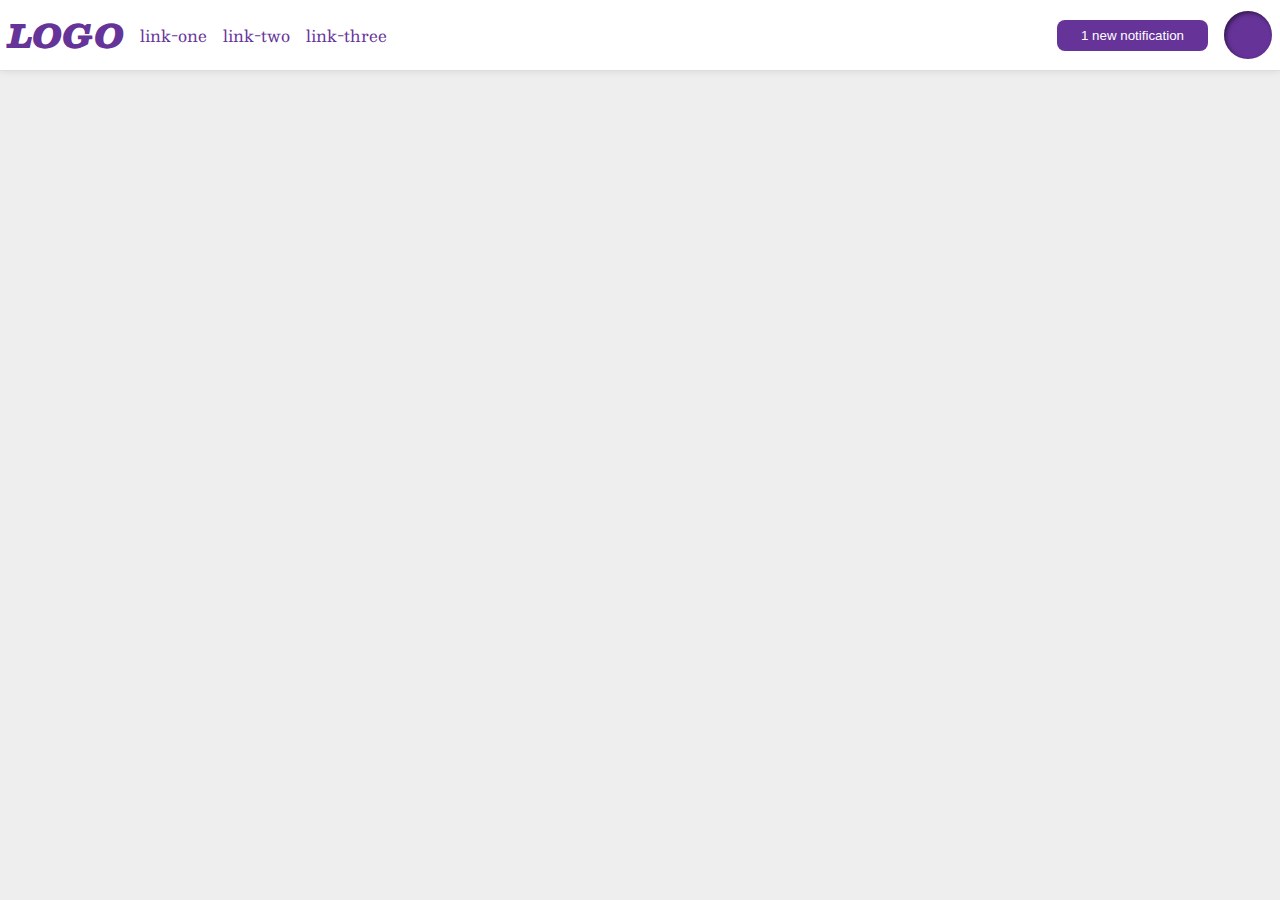
<file: flex/03-flex-header-2/index.html>
<!DOCTYPE html>
<html lang="en">
  <head>
    <meta charset="UTF-8">
    <meta http-equiv="X-UA-Compatible" content="IE=edge">
    <meta name="viewport" content="width=device-width, initial-scale=1.0">
    <title>Flex Header 2</title>
    <link rel="stylesheet" href="style.css">
  </head>
  <body>
    <div class="header">
      <!-- Align left -->
      <div class = "left">
        <div class="logo">
          LOGO
        </div>
        <ul class="links">
          <li><a href="https://google.com">link-one</a></li>
          <li><a href="https://google.com">link-two</a></li>
          <li><a href="https://google.com">link-three</a></li>
        </ul>
      </div>
      <!-- Align right-->
      <div class="right">
        <button class="notifications">
          1 new notification
        </button>
        <div class="profile-image"></div>
      </div>
    </div>
  </body>
</html>
</file>
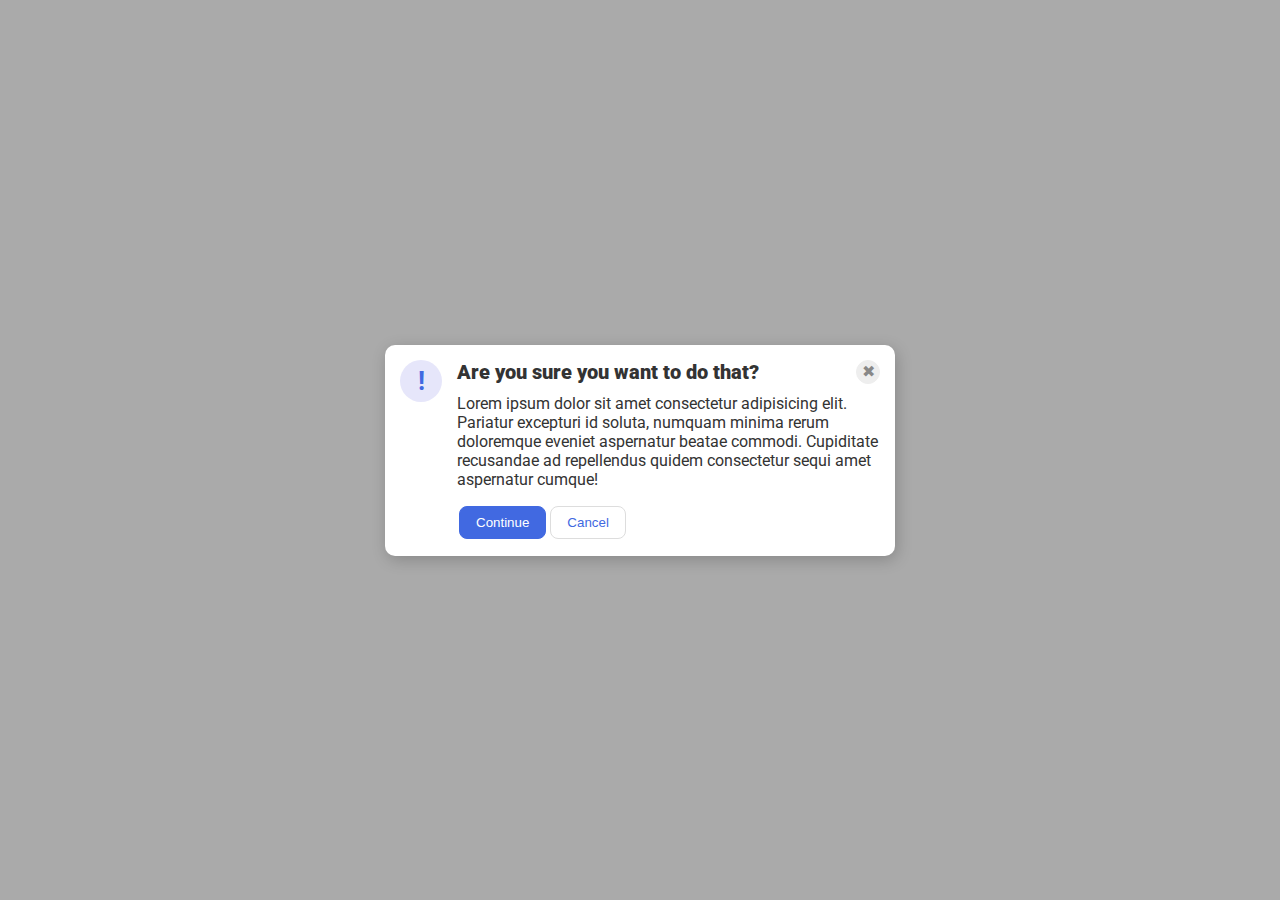
<file: flex/05-flex-modal/index.html>
<!DOCTYPE html>
<html lang="en">
  <head>
    <meta charset="UTF-8">
    <meta http-equiv="X-UA-Compatible" content="IE=edge">
    <meta name="viewport" content="width=device-width, initial-scale=1.0">
    <link rel="stylesheet" href="style.css">
    <title>Modal</title>
  </head>
  <body>
    <div class="modal">


      <div class="icon">!</div>

      <div class="content">
        <div class="topheaderX">
          <div class="header">Are you sure you want to do that?</div>
          <button class="close-button">✖</button>
        </div>
        
        <div class="text">Lorem ipsum dolor sit amet consectetur adipisicing elit. Pariatur excepturi id soluta, numquam minima rerum doloremque eveniet aspernatur beatae commodi. Cupiditate recusandae ad repellendus quidem consectetur sequi amet aspernatur cumque!</div>
        <button class="continue">Continue</button>
        <button class="cancel">Cancel</button>
      </div>

    </div>
  </body>
</html>

<!-- Added container "content" around 
 the headertext, cancel, and continue divs-->
</file>
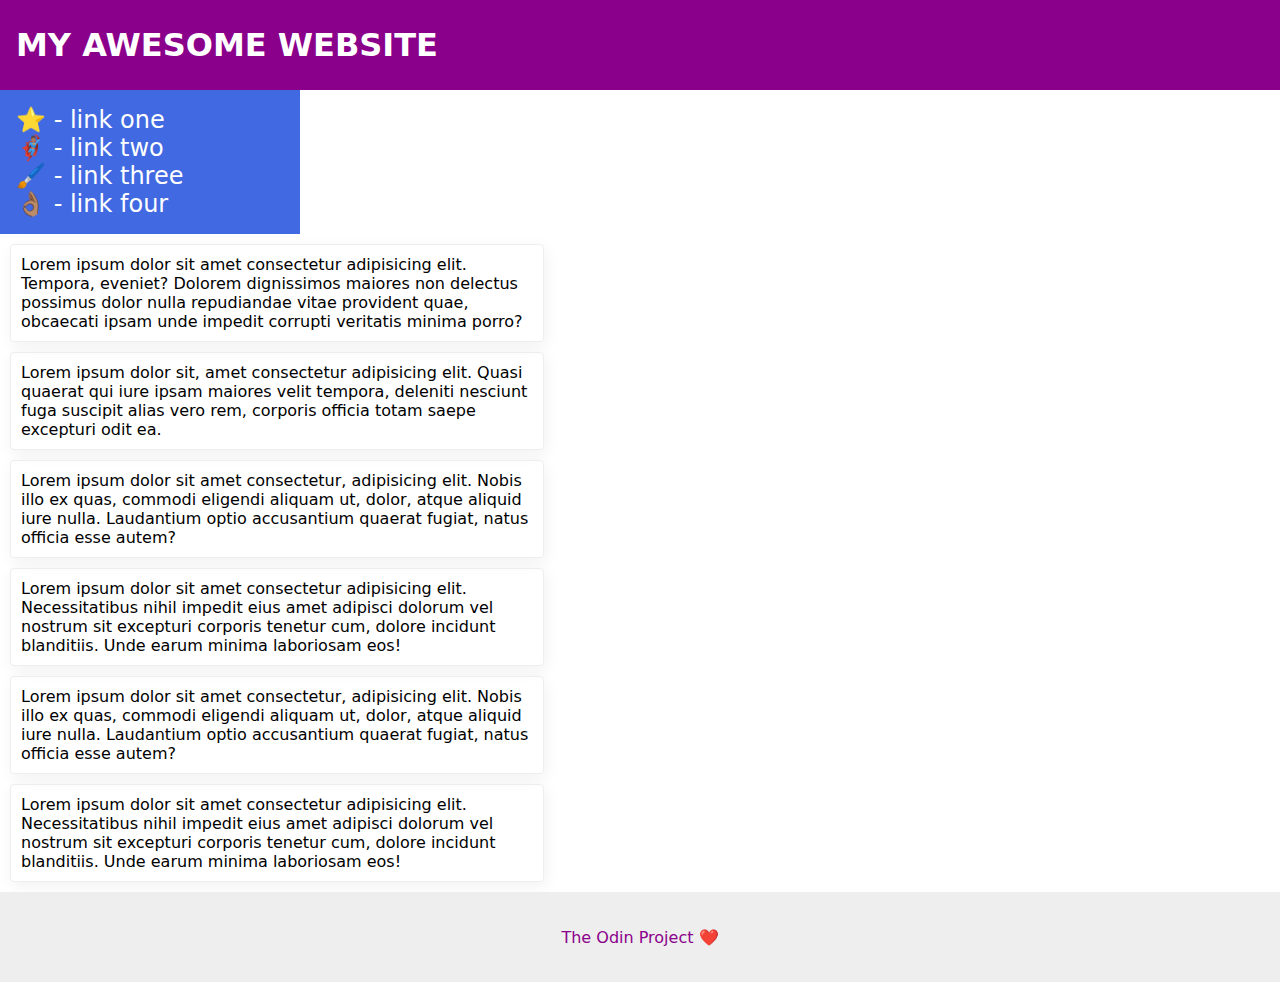
<file: flex/07-flex-layout-2/index.html>
<!DOCTYPE html>
<html lang="en">
  <head>
    <meta charset="UTF-8">
    <meta http-equiv="X-UA-Compatible" content="IE=edge">
    <meta name="viewport" content="width=device-width, initial-scale=1.0">
    <title>The Holy Grail</title>
    <link rel="stylesheet" href="style.css">
  </head>
  <body>
    <div class="header">
      MY AWESOME WEBSITE
    </div>
    
    <div class="sidebar">
      <ul>
        <li><a href="#">⭐ - link one</a></li>
        <li><a href="#">🦸🏽‍♂️ - link two</a></li>
        <li><a href="#">🖌️ - link three</a></li>
        <li><a href="#">👌🏽 - link four</a></li>
      </ul>
    </div>

    <div class ="content">
      <div class="card">Lorem ipsum dolor sit amet consectetur adipisicing elit. Tempora, eveniet? Dolorem dignissimos maiores non delectus possimus dolor nulla repudiandae vitae provident quae, obcaecati ipsam unde impedit corrupti veritatis minima porro?</div>
      <div class="card">Lorem ipsum dolor sit, amet consectetur adipisicing elit. Quasi quaerat qui iure ipsam maiores velit tempora, deleniti nesciunt fuga suscipit alias vero rem, corporis officia totam saepe excepturi odit ea.</div>
      <div class="card">Lorem ipsum dolor sit amet consectetur, adipisicing elit. Nobis illo ex quas, commodi eligendi aliquam ut, dolor, atque aliquid iure nulla. Laudantium optio accusantium quaerat fugiat, natus officia esse autem?</div>
      <div class="card">Lorem ipsum dolor sit amet consectetur adipisicing elit. Necessitatibus nihil impedit eius amet adipisci dolorum vel nostrum sit excepturi corporis tenetur cum, dolore incidunt blanditiis. Unde earum minima laboriosam eos!</div>
      <div class="card">Lorem ipsum dolor sit amet consectetur, adipisicing elit. Nobis illo ex quas, commodi eligendi aliquam ut, dolor, atque aliquid iure nulla. Laudantium optio accusantium quaerat fugiat, natus officia esse autem?</div>
      <div class="card">Lorem ipsum dolor sit amet consectetur adipisicing elit. Necessitatibus nihil impedit eius amet adipisci dolorum vel nostrum sit excepturi corporis tenetur cum, dolore incidunt blanditiis. Unde earum minima laboriosam eos!</div>
    </div>  
    
    <div class="footer">
      The Odin Project ❤️
    </div>
  </body>
</html>
</file>
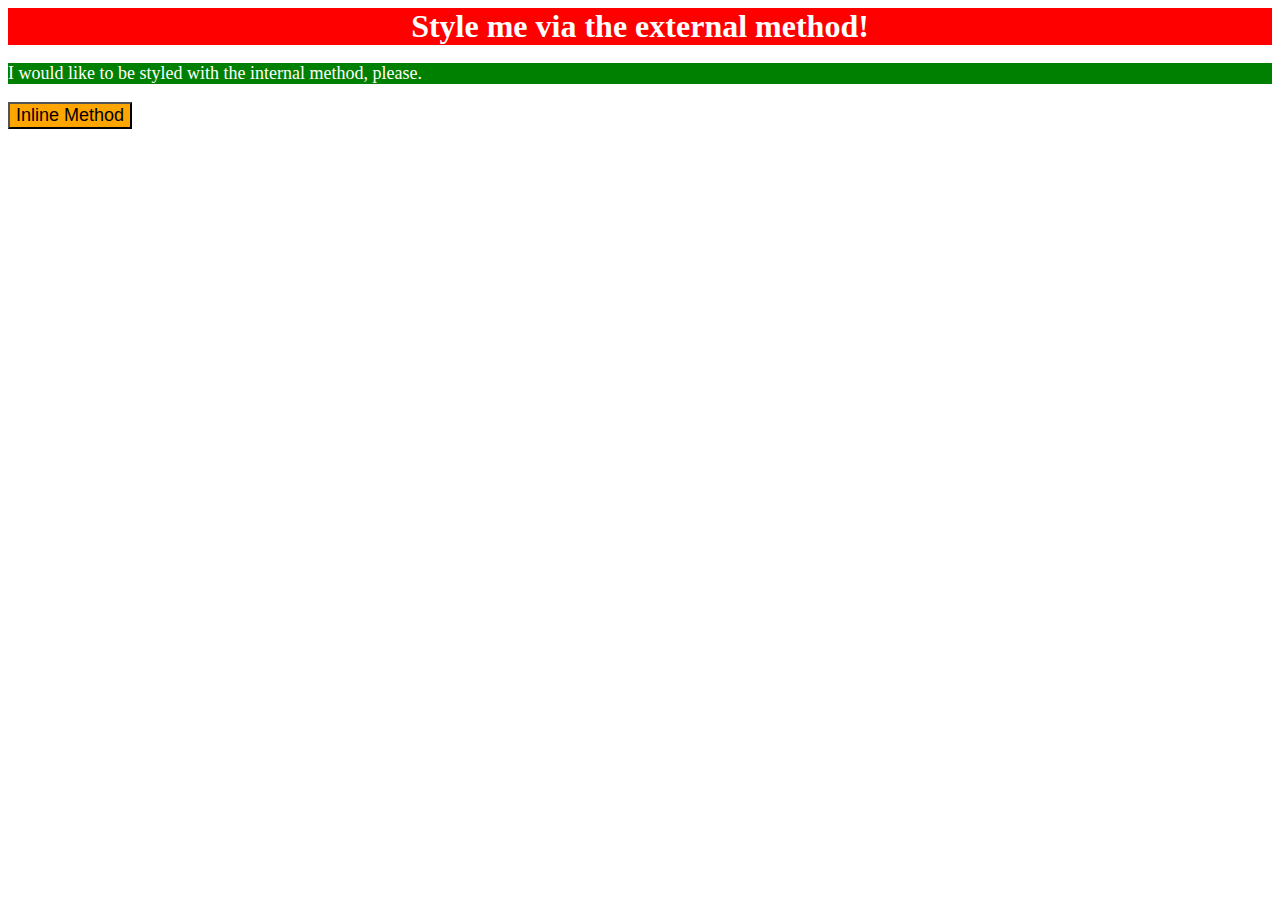
<file: foundations/01-css-methods/index.html>
<!DOCTYPE html>
<html lang="en">
  <head>
    <meta charset="UTF-8">
    <meta http-equiv="X-UA-Compatible" content="IE=edge">
    <meta name="viewport" content="width=device-width, initial-scale=1.0">
<!-- External CSS method-->
    <link rel="stylesheet" href="style.css">
<!--Internal CSS method-->
    <style>
      p {
        background-color: green;
        color: white;
        font-size: 18px;
      }
    </style>
    <title>Methods for Adding CSS</title>
  </head>
  <body>
    <div>Style me via the external method!</div>
    <p>I would like to be styled with the internal method, please.</p>
    
    <!-- Inline CSS Added to button-->
    <button style="background-color: orange; font-size: 18px;">Inline Method</button>
  </body>
</html>
</file>
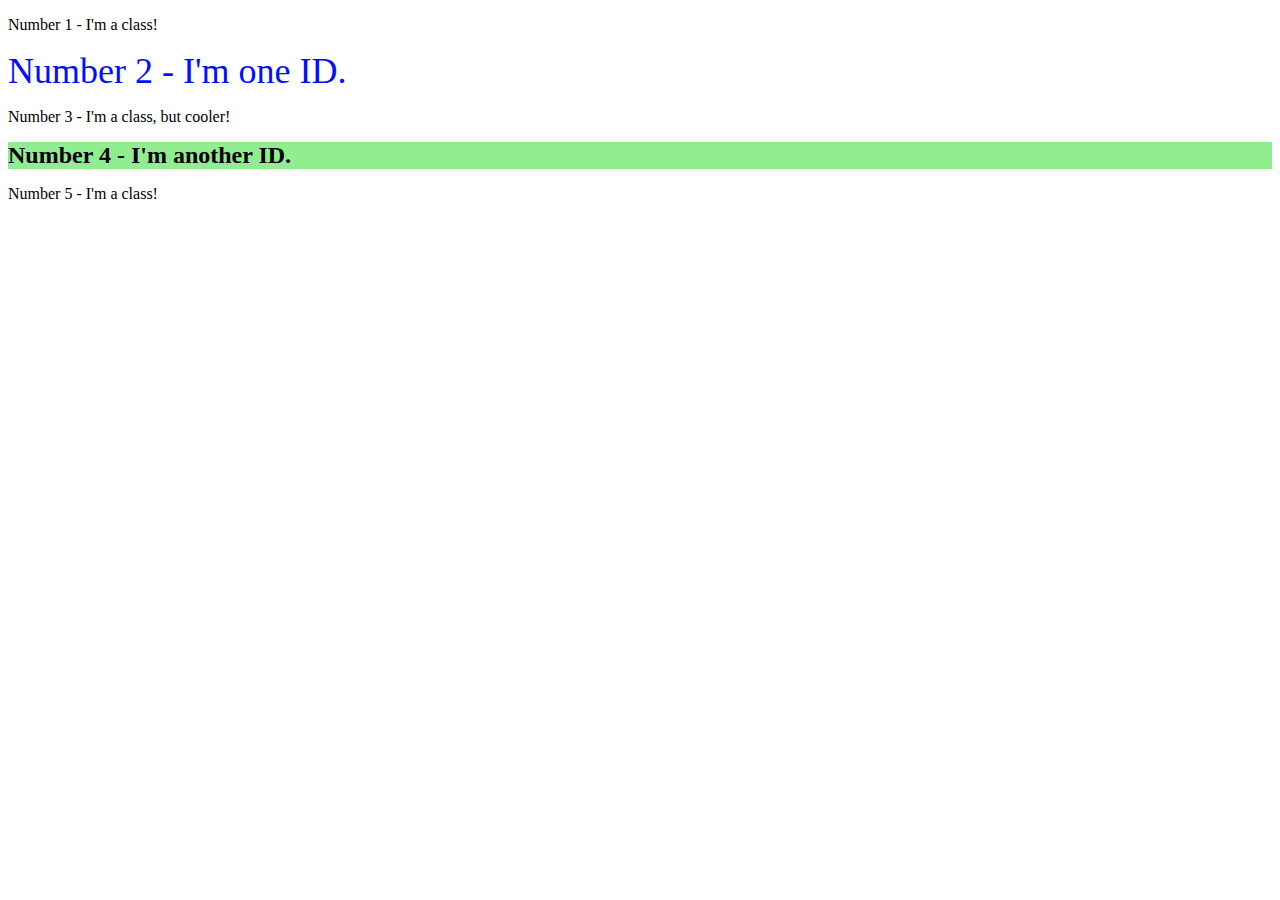
<file: foundations/02-class-id-selectors/index.html>
<!DOCTYPE html>
<html lang="en">
  <head>
    <meta charset="UTF-8">
    <meta http-equiv="X-UA-Compatible" content="IE=edge">
    <meta name="viewport" content="width=device-width, initial-scale=1.0">
    <title>Class and ID Selectors</title>
    <link rel="stylesheet" href="style.css">
  </head>
  <body>
    <p>Number 1 - I'm a class!</p>
    <div id="numtwo">Number 2 - I'm one ID.</div>
    <p id="numthree">Number 3 - I'm a class, but cooler!</p>
    <div id="numfour">Number 4 - I'm another ID.</div>
    <p>Number 5 - I'm a class!</p>
  </body>
</html>
</file>
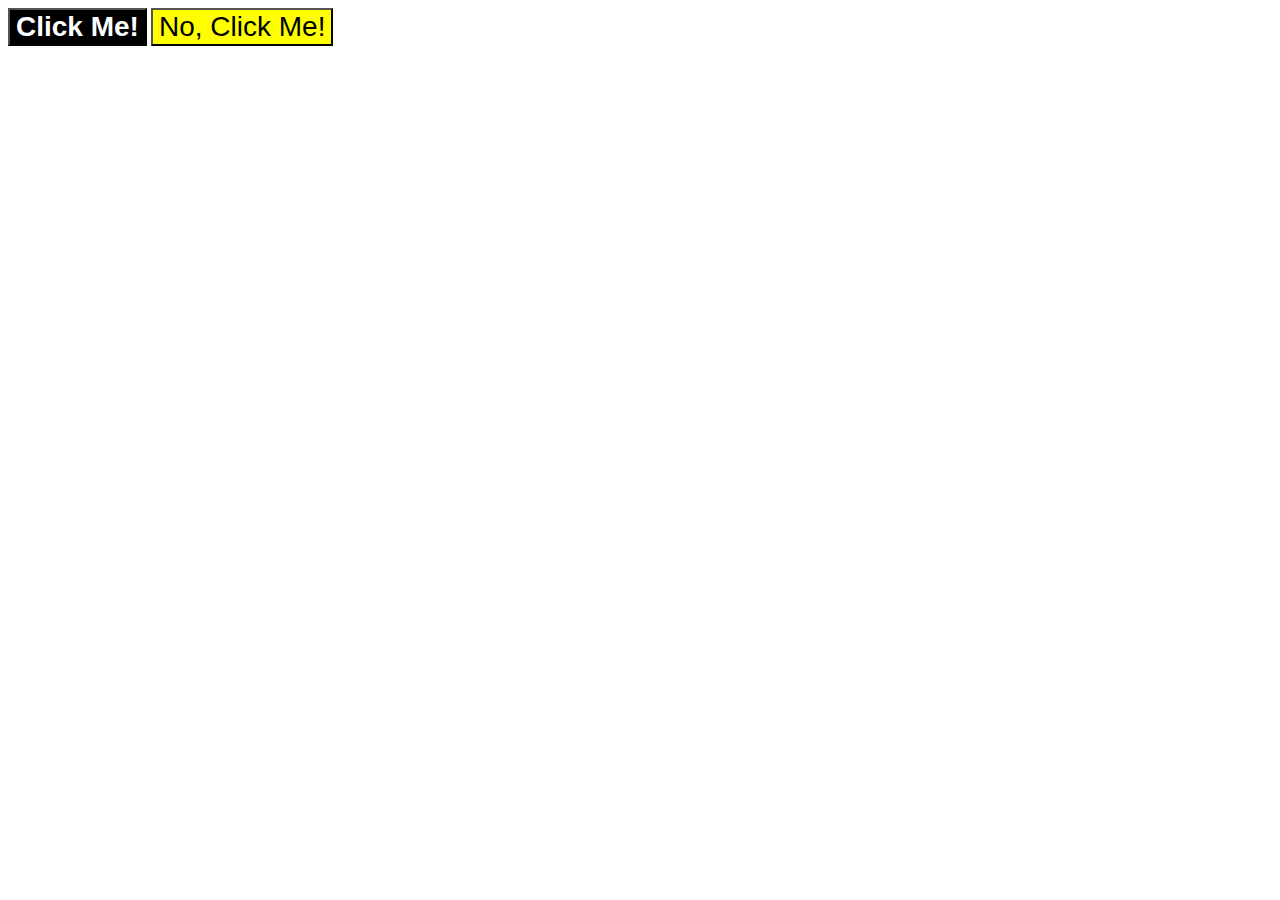
<file: foundations/03-grouping-selectors/index.html>
<!DOCTYPE html>
<html lang="en">
  <head>
    <meta charset="UTF-8">
    <meta http-equiv="X-UA-Compatible" content="IE=edge">
    <meta name="viewport" content="width=device-width, initial-scale=1.0">
    <title>Grouping Selectors</title>
    <link rel="stylesheet" href="style.css">
  </head>
  <body>
    <button class="onebutt">Click Me!</button>
    <button class="twobutt">No, Click Me!</button>
  </body>
</html>
</file>
<file: flex/03-flex-header-2/style.css>
/* this is some magical font-importing.  
you'll learn about it later. */
@import url('https://fonts.googleapis.com/css2?family=Besley:ital,wght@0,400;1,900&display=swap');

body {
  margin: 0px;
  background: #eee;
  font-family: Besley, serif;
}

.header {
  background: white;
  border-bottom: 1px solid #ddd;
  box-shadow: 0 0 8px rgba(0,0,0,.1);

  display: flex;
  align-items: center;
  padding: 8px;
}

.profile-image {
  background: rebeccapurple;
  box-shadow: inset 2px 2px 4px rgba(0,0,0,.5);
  border-radius: 50%;
  width: 48px;
  height: 48px;
}

.logo {
  color: rebeccapurple;
  font-size: 32px;
  font-weight: 900;
  font-style: italic;
}

button {
  border: none;
  border-radius: 8px;
  background: rebeccapurple;
  color: white;
  padding: 8px 24px;
}

a {
  /* this removes the line under our links */
  text-decoration: none;
  color: rebeccapurple;

}

ul {
  list-style-type: none;
}



/**SOLUTION**/


.header{
  display: flex;
  align-items: center;
  justify-content: space-between;
  padding: 8px;
}

ul {
  display: flex;
  align-items: center;
  margin: 0;
  padding: 0;
  gap: 16px;
}

.left {
  display: flex;
  align-items: center;
  gap: 16px;
}

.right {
  display: flex;
  align-items: center;
  gap: 16px;
}

/**SOLUTION ON ODIN**/


/**
.header {
  display: flex;
  justify-content: space-between;
  padding: 8px;
}

ul {
  display: flex;
  margin: 0;
  padding: 0;
  gap: 16px;
}

.left, .right {
  display: flex;
  align-items: center;
  gap: 16px;
}
</file>
<file: flex/05-flex-modal/style.css>
@import url('https://fonts.googleapis.com/css2?family=Roboto:wght@400;700&display=swap');

html, body {
  height: 100%;
}

body {
  font-family: Roboto, sans-serif;
  margin: 0;
  background: #aaa;
  color: #333;
  /* I'll give you this one for free lol */
  display: flex;
  align-items: center;
  justify-content: center;
}

.modal {
  background: white;
  width: 480px;
  border-radius: 10px;
  box-shadow: 2px 4px 16px rgba(0,0,0,.2);
}

.icon {
  color: royalblue;
  font-size: 26px;
  font-weight: 700;
  background: lavender;
  width: 42px;
  height: 42px;
  border-radius: 50%;
  display: flex;
  align-items: center;
  justify-content: center;

}

.close-button {
  background: #eee;
  border-radius: 50%;
  color: #888;
  font-weight: 400;
  font-size: 16px;
  height: 24px;
  width: 24px;
  display: flex;
  align-items: center;
  justify-content: center;
  border: 1px solid #eee;
  padding: 0;
}

button {
  cursor: pointer;
  padding: 8px 16px;
  border-radius: 8px;
}

button.continue {
  background: royalblue;
  border: 1px solid royalblue;
  color: white;
}

button.cancel {
  background: white;
  border: 1px solid #ddd;
  color: royalblue;
}


/**SOLUTION**/

.icon {
  flex-shrink: 0;
  margin: 0px 15px 15px 0px;
}

.continue, .cancel {
  margin: 2px;
}

.text {
  margin-bottom: 15px;
}

.modal {
  padding: 15px;
  display: flex;
}

.content{
  display: flex;
  flex-direction: row;
  flex-wrap: wrap;
}

.topheaderX {
  display: flex;
  width:100%;
  justify-content:space-between;
}

.header {
  font-weight: 900;
  font-size: 20px;
  margin-bottom: 10px;
}
</file>
<file: flex/07-flex-layout-2/style.css>
body {
  font-family: -apple-system, BlinkMacSystemFont, 'Segoe UI', Roboto, Oxygen, Ubuntu, Cantarell, 'Open Sans', 'Helvetica Neue', sans-serif;
  margin: 0;
  min-height: 100vh;
}

.header {
  height: 72px;
  background: darkmagenta;
  color: white;
}

.footer {
  height: 72px;
  background: #eee;
  color: darkmagenta;
}

.sidebar {
  width: 300px;
  background: royalblue;
  box-sizing: border-box;
}

.card {
  border: 1px solid #eee;
  box-shadow: 2px 4px 16px rgba(0,0,0,.06);
  border-radius: 4px;
}

/*SOLUTION*/
ul {
  list-style-type: none;
  margin: 0;
  padding: 16px;
}
a {
  color: white;
  text-decoration: none;
  font-size: 24px;
}

body {
  display: flex;
  flex-direction: column;
  justify-content: space-between;
  min-height: 100vh;
  flex: 1;
}
.middlecontents {
  display: flex;
  height: 80vh;
  width: 100%;
}
.sidebar {
  display: flex;
  width: 300px;
  flex-shrink: 0;
  height: 100%;
}
.boxes {
  display: flex;
  flex-direction: row;
  flex-grow: 1;
  flex-basis: 0;
  flex-wrap: wrap;  
  padding: 48px;
}
.card {
  padding: 10px;
  min-width: none;
  max-width: 40%;
  display: flex;
  align-content: stretch;
  margin: 10px;
}

.header {
  display: flex;
  font-size: 32px;
  font-weight: 900;
  padding-left: 16px;
  align-items: center;
  flex-shrink: 0;
  height: 10vh;
}
.footer {
  display: flex;
  justify-content: center;
  align-items: center;
  flex-shrink: 0;
  height: 10vh;
}
* {
  margin: 0;
  padding: 0;
  font-family: system-ui, -apple-system, BlinkMacSystemFont, 'Segoe UI', Roboto, Oxygen, Ubuntu, Cantarell, 'Open Sans', 'Helvetica Neue', sans-serif;
}

/*
.sidebar {
  display: flex;
  height: 100%;
}
.footer {
  display: flex;
  justify-content: center;
  align-content: center;
}
  */
</file>
<file: foundations/01-css-methods/style.css>
div{
    color: white;
    background-color: red;
    font-size: 32px;
    text-align: center;
    font-weight: 700;
}
</file>
<file: foundations/02-class-id-selectors/style.css>
/* All odd numbered elements: a light red/pink background, 
and a list of fonts containing Verdana and DejaVu Sans 
with sans-serif as a fallback

The second element: blue text and a font size of 36px

The third element: in addition to the styles for all 
odd numbered elements, add a font size of 24px

The fourth element: a light green background, 
a font size of 24px, and bold */


/*p element are all odds*/
.odd{
    background-color: #ffb6c1;
    font-family: Verdana, DejaVu Sans, sans-serif;
}

#numtwo {
    color:#000fff;
    font-size: 36px;
}

.adjust-font-size {
    font-size: 24px;
}

#numfour {
    background-color:#90ee90;
    font-size: 24px;
    font-weight: 700;
}
</file>
<file: foundations/03-grouping-selectors/style.css>
.onebutt{
    background-color: black;
    color: white;
    font-weight: bold;
}
.twobutt{
    background-color: yellow;
}

.onebutt,
.twobutt {
    font-size: 28px;
    font-family: helvetica, 'times new roman', sans-serif;
}
</file>
